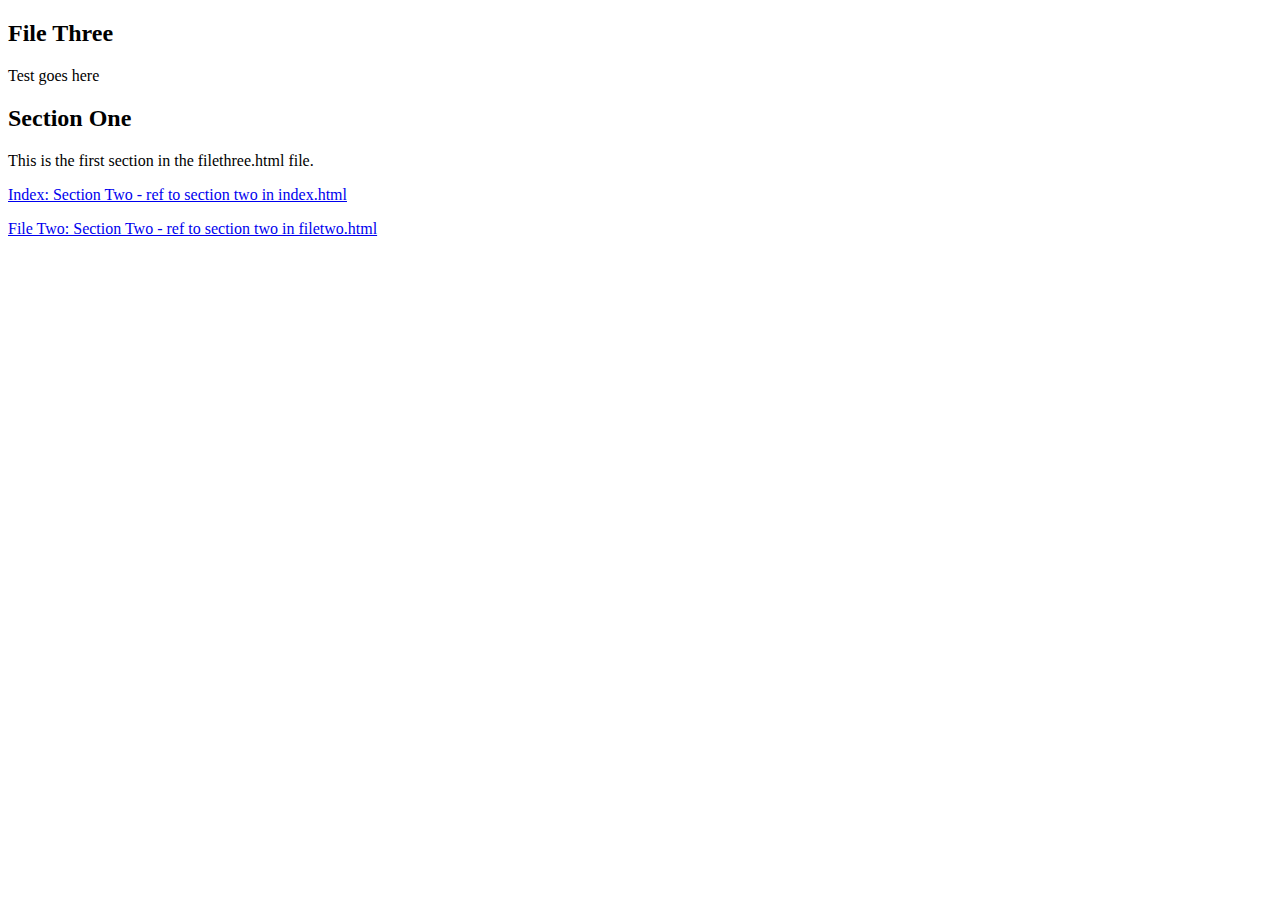
<file: filethree.html>
<!DOCTYPE html>
<html>
<head>
    <title>File Three</title>
    <meta charset="UTF-8">
</head>
<body>
    <h2>File Three</h2>
    <p>Test goes here</p>

    <!-- Sections in File Three -->
    <h2>Section One</h2>
    <p>This is the first section in the filethree.html file.</p>

    <!-- Links to Other Files -->
    <p><a href="index.html#sectiontwo">Index: Section Two - ref to section two in index.html</a></p>
    <p><a href="filetwo.html#sectiontwo">File Two: Section Two - ref to section two in filetwo.html</a></p>
</body>
</html>
</file>
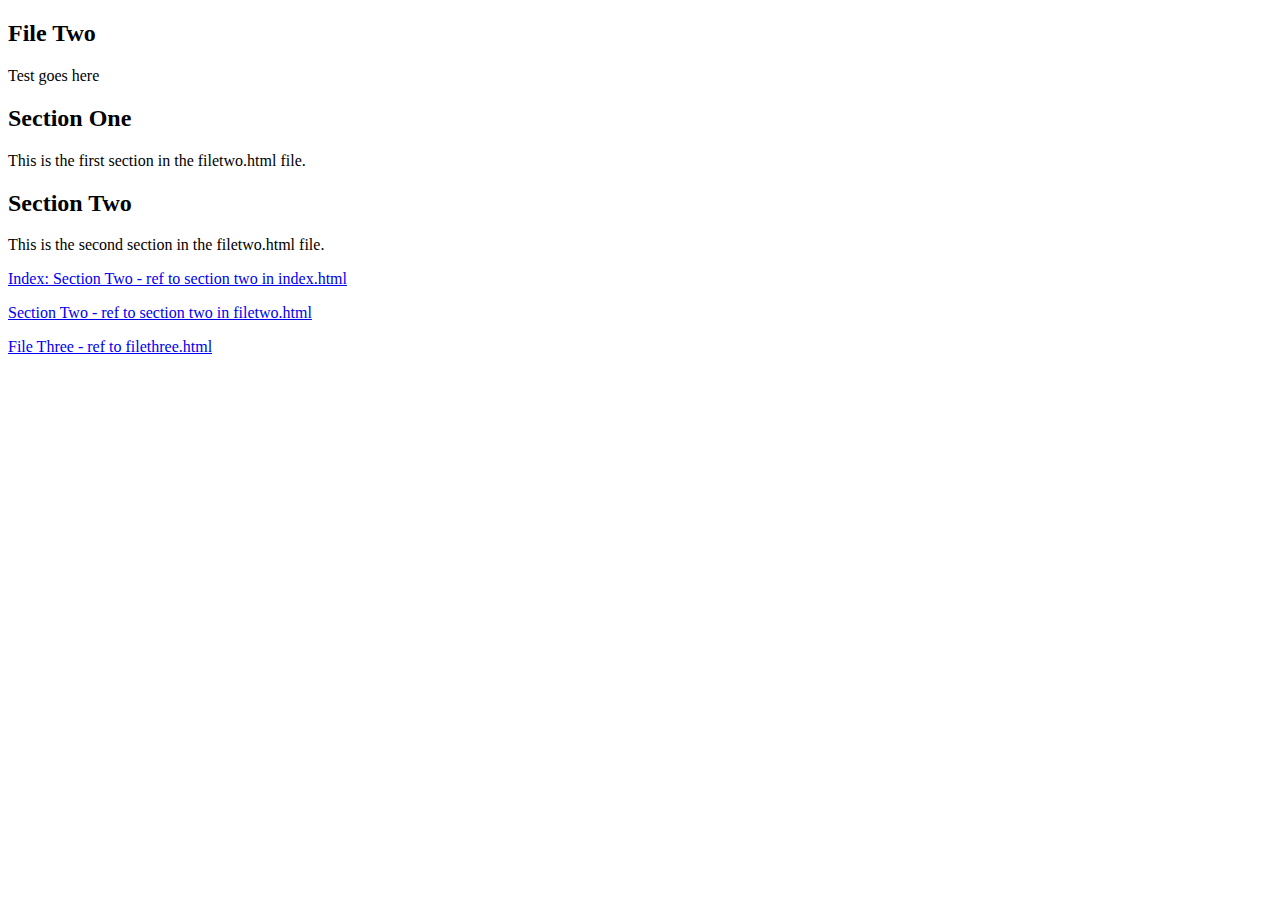
<file: filetwo.html>
<!DOCTYPE html>
<html>
<head>
    <title>File Two</title>
    <meta charset="UTF-8">
</head>
<body>
    <h2>File Two</h2>
    <p>Test goes here</p>

    <!-- Section One -->
    <h2>Section One</h2>
    <p>This is the first section in the filetwo.html file.</p>

    <!-- Section Two -->
    <h2><a name="sectiontwo">Section Two</a></h2>
    <p>This is the second section in the filetwo.html file.</p>

    <!-- Links to Other Files -->
    <p><a href="index.html#sectiontwo">Index: Section Two - ref to section two in index.html</a></p>
    <p><a href="#sectiontwo">Section Two - ref to section two in filetwo.html</a></p>
    <p><a href="filethree.html">File Three - ref to filethree.html</a></p>
</body>
</html>
</file>
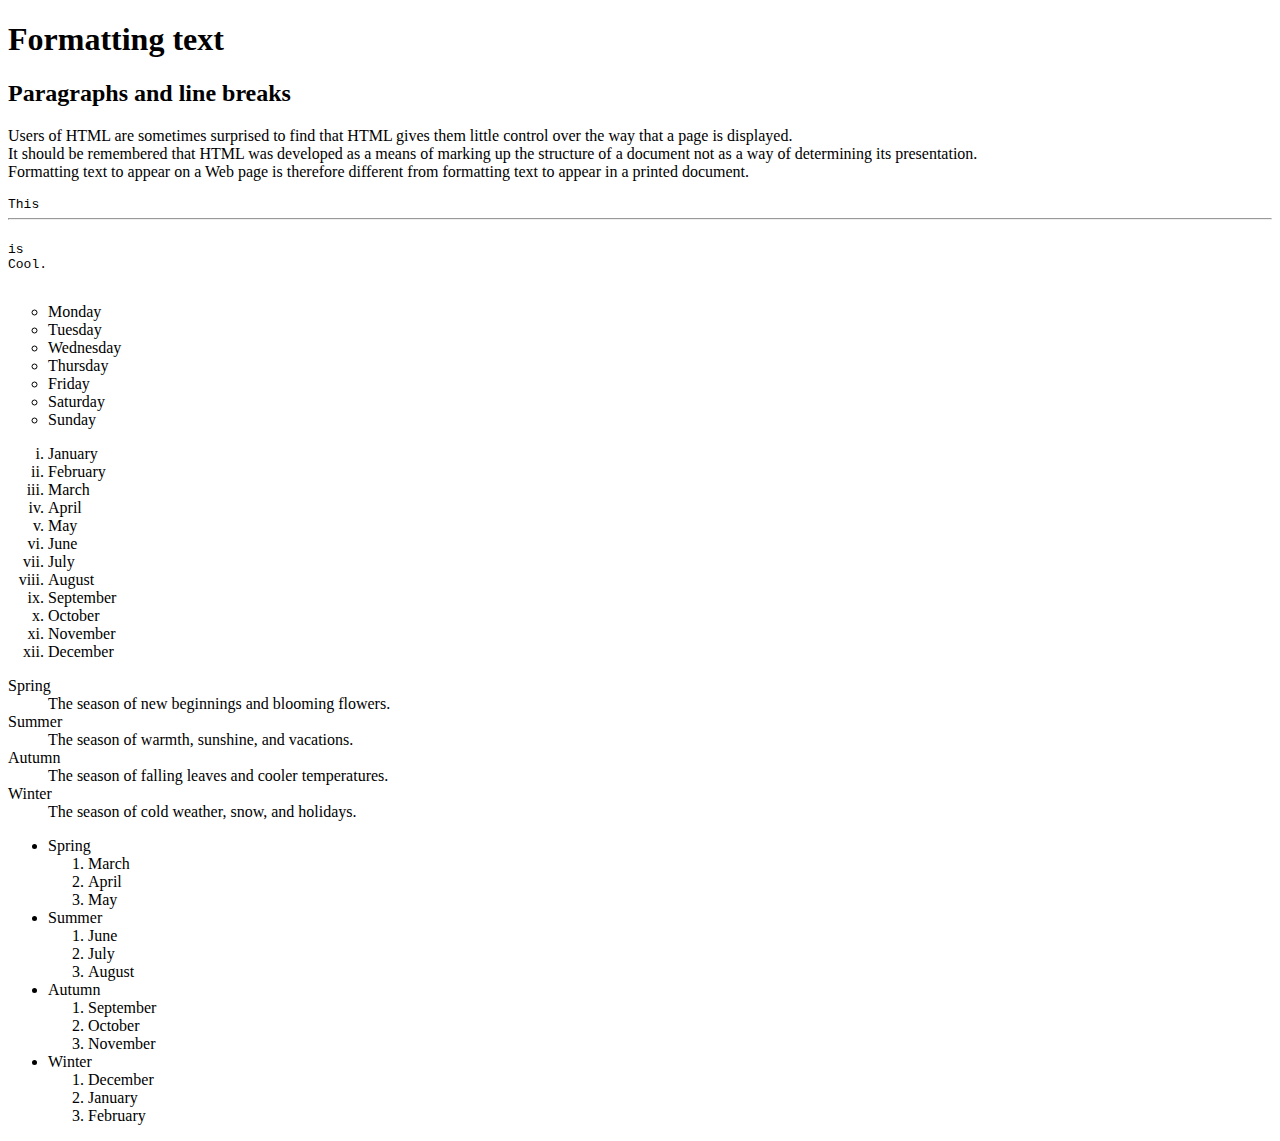
<file: format.html>
<!DOCTYPE html>
<html>
<head>
    <title>Formatting text</title>
    <meta charset="UTF-8">
</head>
<body>
    <h1>Formatting text</h1>
    <h2>Paragraphs and line breaks</h2>
    <p>Users of HTML are sometimes surprised to find that HTML gives them little control over the way that a page is displayed. <br> It should be remembered that HTML was developed as a means of marking up the structure of a document not as a way of determining its presentation. <br> Formatting text to appear on a Web page is therefore different from formatting text to appear in a printed document.</p>
    <pre>
This
<hr>
is
Cool.
    </pre>

    <!-- This is an unordered list of the days of the week -->
    <ul style="list-style-type:circle;">
        <li>Monday</li>
        <li>Tuesday</li>
        <li>Wednesday</li>
        <li>Thursday</li>
        <li>Friday</li>
        <li>Saturday</li>
        <li>Sunday</li>
    </ul>

    <!-- This is an ordered list of the months of the year in Roman numerals -->
    <ol type="i">
        <li>January</li>
        <li>February</li>
        <li>March</li>
        <li>April</li>
        <li>May</li>
        <li>June</li>
        <li>July</li>
        <li>August</li>
        <li>September</li>
        <li>October</li>
        <li>November</li>
        <li>December</li>
    </ol>

    <!-- This is a definition list of the four seasons -->
    <dl>
        <dt>Spring</dt>
        <dd>The season of new beginnings and blooming flowers.</dd>
        <dt>Summer</dt>
        <dd>The season of warmth, sunshine, and vacations.</dd>
        <dt>Autumn</dt>
        <dd>The season of falling leaves and cooler temperatures.</dd>
        <dt>Winter</dt>
        <dd>The season of cold weather, snow, and holidays.</dd>
    </dl>

    <!-- This is a nested list of seasons and their months -->
    <ul>
        <li>Spring
            <ol>
                <li>March</li>
                <li>April</li>
                <li>May</li>
            </ol>
        </li>
        <li>Summer
            <ol>
                <li>June</li>
                <li>July</li>
                <li>August</li>
            </ol>
        </li>
        <li>Autumn
            <ol>
                <li>September</li>
                <li>October</li>
                <li>November</li>
            </ol>
        </li>
        <li>Winter
            <ol>
                <li>December</li>
                <li>January</li>
                <li>February</li>
            </ol>
        </li>
    </ul>
</body>
</html>
</file>
